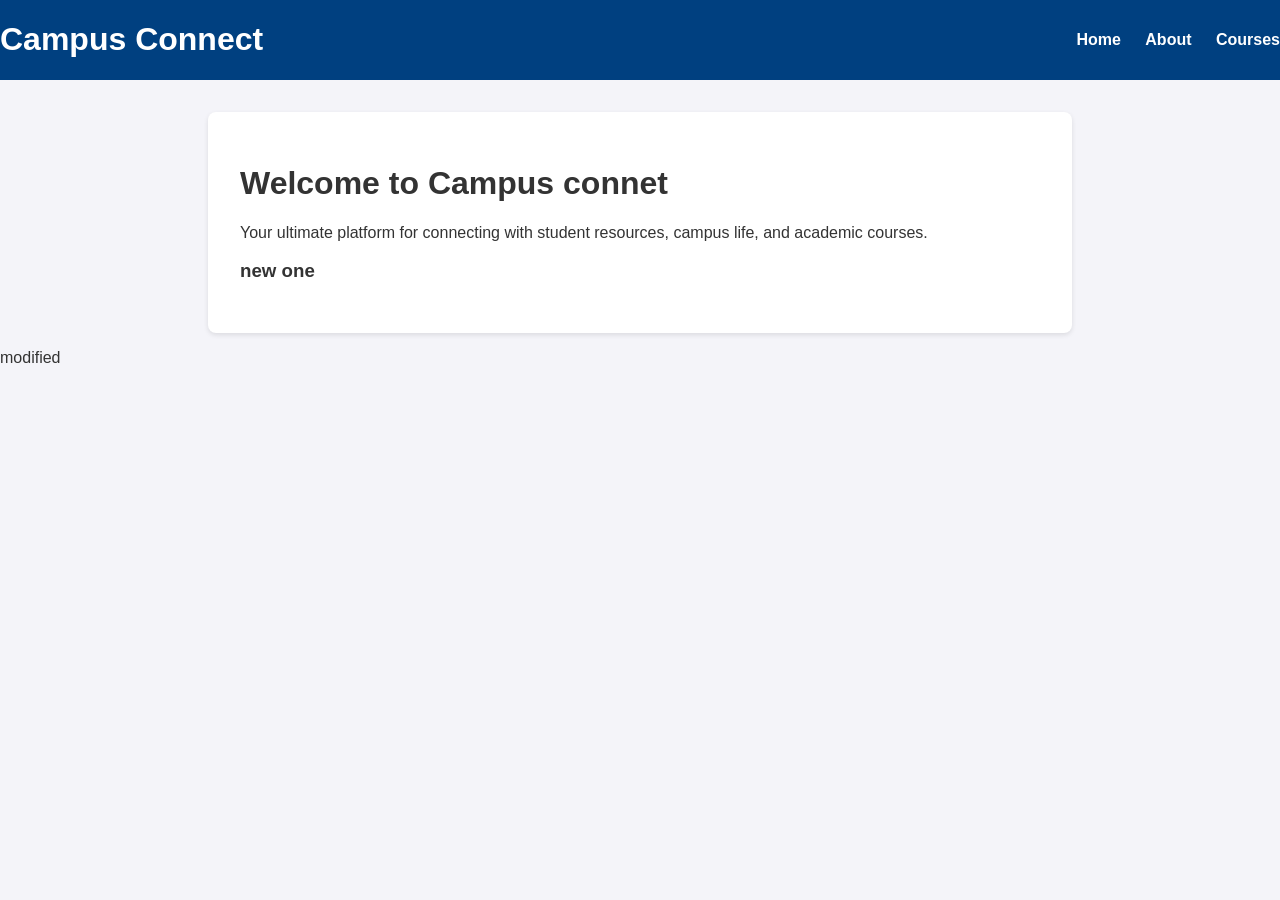
<file: index.html>
<!DOCTYPE html>
<html lang="en">
<head>
    <meta charset="UTF-8">
    <meta name="viewport" content="width=device-width, initial-scale=1.0">
    <title>Campus Connect - Home</title>
    <link rel="stylesheet" href="style.css">
</head>
<body>
    <header>
        <h1>Campus Connect</h1>
        <nav>
            <a href="index.html">Home</a>
            <a href="about.html">About</a>
            <a href="courses.html">Courses</a>
        </nav>
    </header>

    <main>
        <h1>Welcome to Campus connet </h1>
        <p>Your ultimate platform for connecting with student resources, campus life, and academic courses.</p>

        <h3>new one</h3>
    </main>

<p> modified</p>
</body>
</html>
</file>
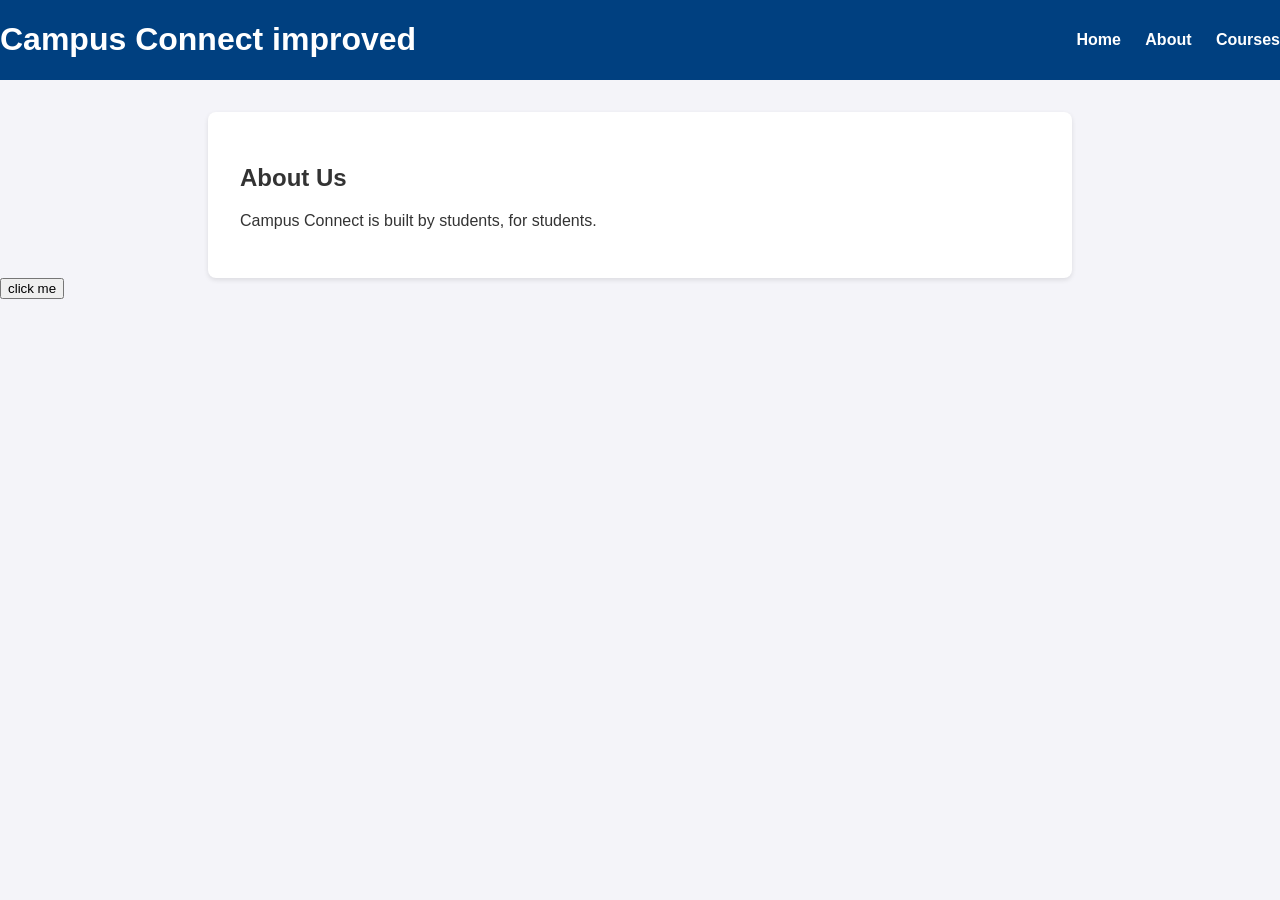
<file: about.html>
<!DOCTYPE html>
<html lang="en">
<head>
    <meta charset="UTF-8">
    <meta name="viewport" content="width=device-width, initial-scale=1.0">
    <title>Campus Connect - About</title>
    <link rel="stylesheet" href="style.css">
</head>
<body>
    <header>
        <h1>Campus Connect improved</h1>
        <nav>
            <a href="index.html">Home</a>
            <a href="about.html">About</a>
            <a href="courses.html">Courses</a>
        </nav>
    </header>

    <main>
        <h2>About Us</h2>
        <p>Campus Connect is built by students, for students. </p>
    </main>

<button> click me</button>
</body>
</html>
</file>
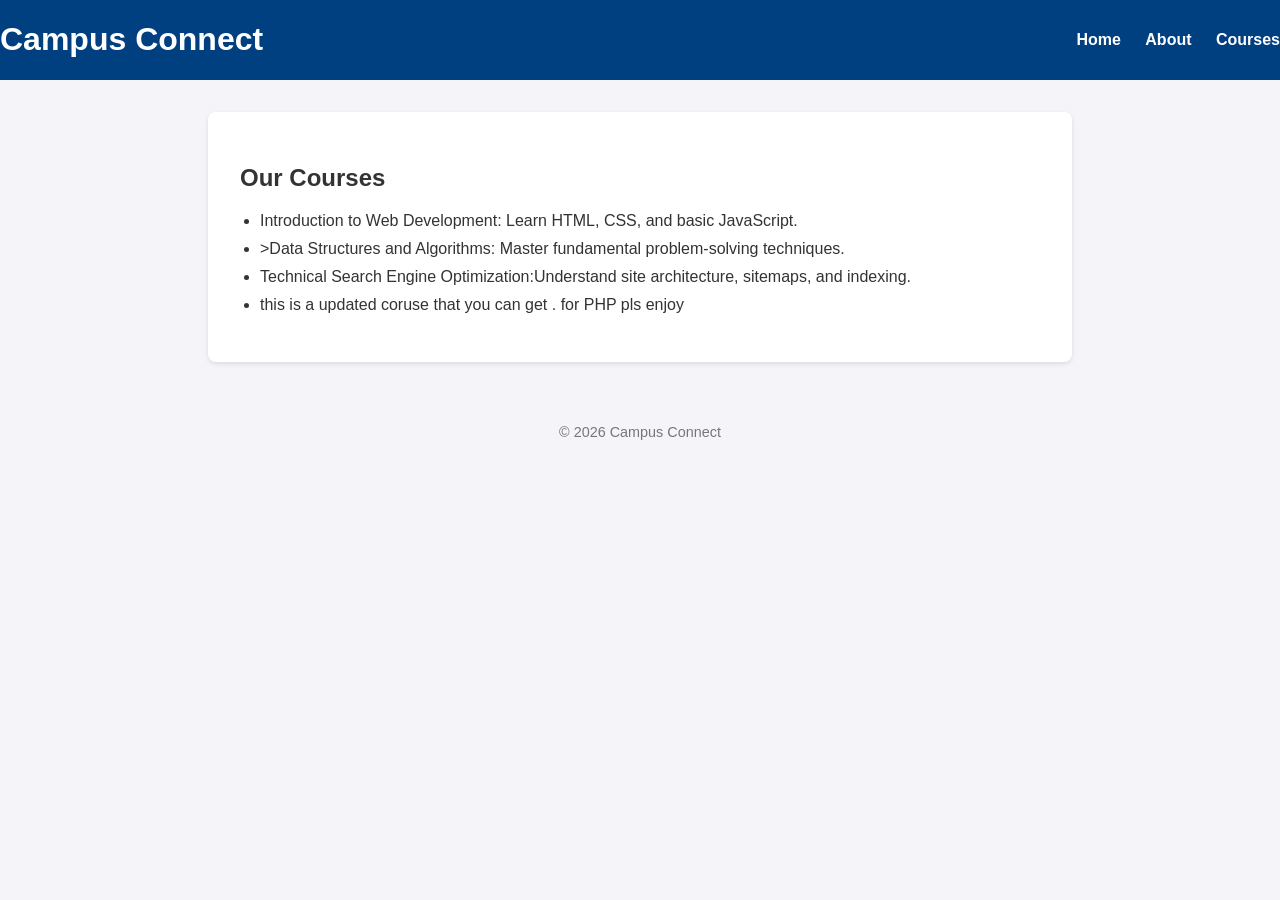
<file: Courses.html>
<!DOCTYPE html>
<html lang="en">
<head>
    <meta charset="UTF-8">
    <meta name="viewport" content="width=device-width, initial-scale=1.0">
    <title>Campus Connect - Courses</title>
    <link rel="stylesheet" href="style.css">
</head>
<body>
    <header>
        <h1>Campus Connect</h1>
        <nav>
            <a href="index.html">Home</a>
            <a href="about.html">About</a>
            <a href="courses.html">Courses</a>
        </nav>
    </header>

    <main>
        <h2>Our Courses</h2>
        <ul>
            <li>Introduction to Web Development: Learn HTML, CSS, and basic JavaScript.</li>
            <li>>Data Structures and Algorithms: Master fundamental problem-solving techniques.</li>
            <li>Technical Search Engine Optimization:Understand site architecture, sitemaps, and indexing.</li>

            <li> this is a updated coruse that you can get . for PHP pls enjoy</li>
        </ul>
    </main>

    <footer>
        <p>&copy; 2026 Campus Connect</p>
    </footer>
</body>
</html>
</file>
<file: style.css>
body {
  font-family: Arial, sans-serif;
  margin: 0;
  padding: 0;
  background-color: #f4f4f9;
  color: #333;
 
}

header {
  background: #004080;
  color: white;

  display: flex;
  justify-content: space-between;
  align-items: center;
}

nav a {
  color: white;
  text-decoration: none;
  margin-left: 20px;
  font-weight: bold;
}

nav a:hover {
  text-decoration: underline;
}

main {
  padding: 2rem;
  max-width: 800px;
  margin: auto;
  background: white;
  margin-top: 2rem;
  border-radius: 8px;
  box-shadow: 0 2px 5px rgba(0, 0, 0, 0.1);
}

ul {
  padding-left: 20px;
}

li {
  margin-bottom: 10px;
}

footer {
  text-align: center;
  padding: 1rem;
  margin-top: 2rem;
  color: #777;
  font-size: 0.9rem;
}
</file>
